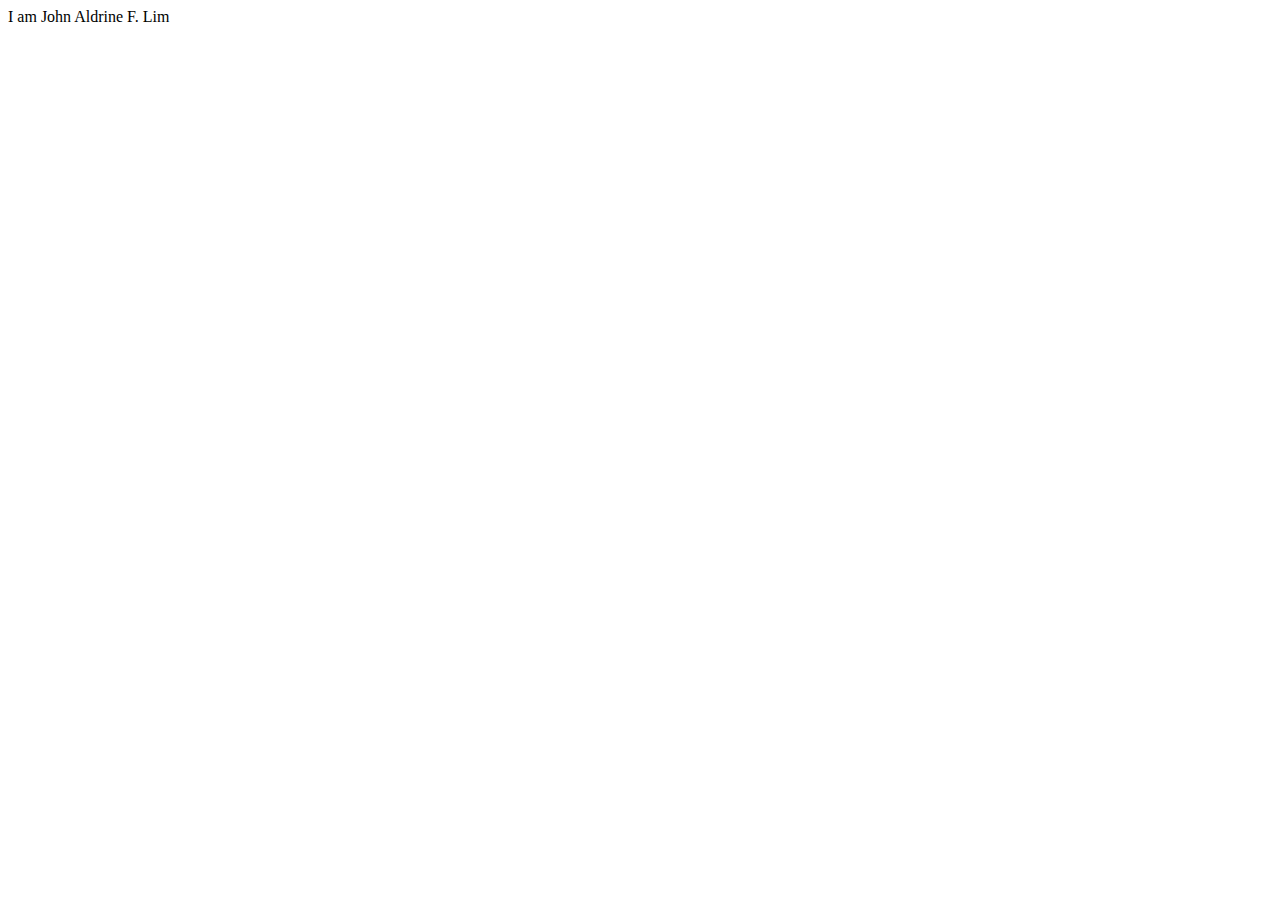
<file: 0. Hello HTML/index.html>
<!-- TODO 0.1: Set the doctype and create the html tag -->
<!doctype html>
<html lang="en-US">
<!-- TODO 0.2: Add a head with a title. Set the title to your name -->
<head>
    <title> John Aldrine F. Lim</title>
</head>
<!-- TODO 0.3: Add the body with the text "Hello HTML, I am <name>" -->
<body>
    I am John Aldrine F. Lim
</body>
</html>
</file>
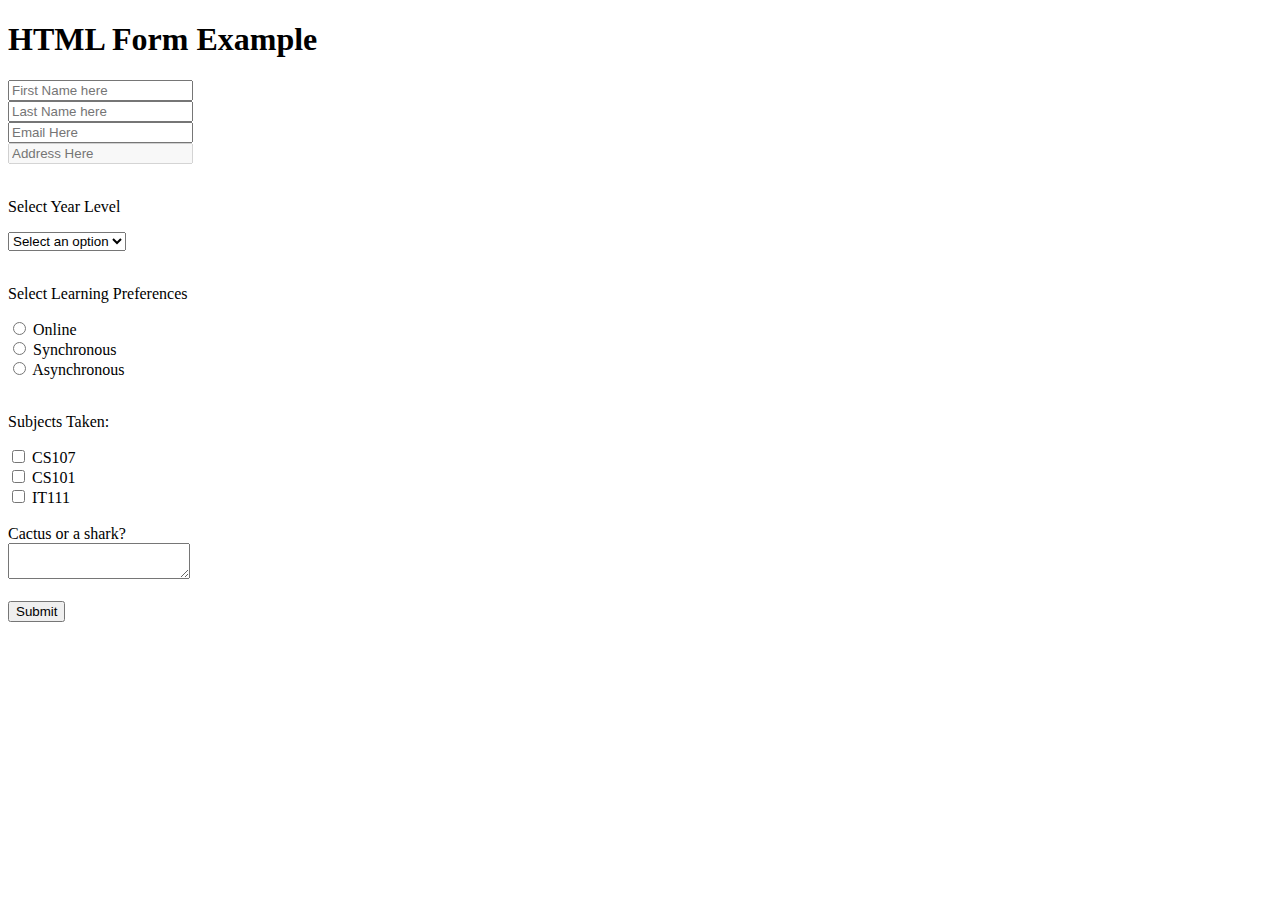
<file: 2. Exploring HTML Form Elements/index.html>
<!DOCTYPE html>
<html>

<head>
    <title>HTML Form Tags</title>
</head>

<body>
    <h1>HTML Form Example</h1>
    <!-- TODO 2.1: Add the container for the form. It should POST to "/submit_form"  -->
    <form action="/submit_form" method="post">
        <!-- TODO 2.2: Add a first name text field -->
        <input type="text" name="fn" placeholder="First Name here"/><br>
        
        <!-- TODO 2.3: Add a last name text field. The field must be required. -->
        <input type="text" name="ln" placeholder="Last Name here" required/><br>
        
        <!-- TODO 2.4: Add an email text field. The field must be read only. -->
        <input type="text" name="email" placeholder="Email Here" readonly/><br>
        
        <!-- TODO 2.5: Add an address text field. The field must be disabled. -->
        <input type="text" name="fn" placeholder="Address Here" disabled/><br><br>
        
        <!-- TODO 2.6: Add a year level dropdown. The inital selected value must be "Select an option", but it must not be a valid selection. -->
        <p> Select Year Level </p>
        <select name="yl">
            <option value="none" selected disabled>Select an option</option>
            <option value="1">First Year</option>
            <option value="2">Second Year</option>
            <option value="3">Third Year</option>
            <option value="4">Fourth Year</option>
        </select><br><br>

        <!-- TODO 2.7: Add radio buttons that ask which learning mode the user prefers -->
        <p> Select Learning Preferences</p>
        <input type="radio" id="online" name="fav_language" value="online">
        <label for="html">Online</label><br>
        <input type="radio" id="synchronous" name="fav_language" value="synchronous">
        <label for="css">Synchronous</label><br>
        <input type="radio" id="asynchronous" name="fav_language" value="asynchronous">
        <label for="javascript">Asynchronous</label><br><br>
        
        <!-- TODO 2.8: Add check boxes that ask which subjects the user has taken -->
        <p> Subjects Taken: </p>
        <input type="checkbox" name="st" value="CS107" />
        <label for="subjectsTaken">CS107</label><br>
        <input type="checkbox" name="st" value="CS101" />
        <label for="subjectsTaken">CS101</label><br>
        <input type="checkbox" name="st" value="IT111" />
        <label for="subjectsTaken">IT111</label><br><br>

        <!-- TODO 2.9: Add a text area that asks the user if they would prefer to be a cactus or a shark -->
        <label for="cs">Cactus or a shark?</label><br>
        <textarea name="cs"></textarea><br><br>

        <!-- TODO 2.10: Add a submit button -->
        <input type="submit">
    </form>
</body>

</html>
</file>
